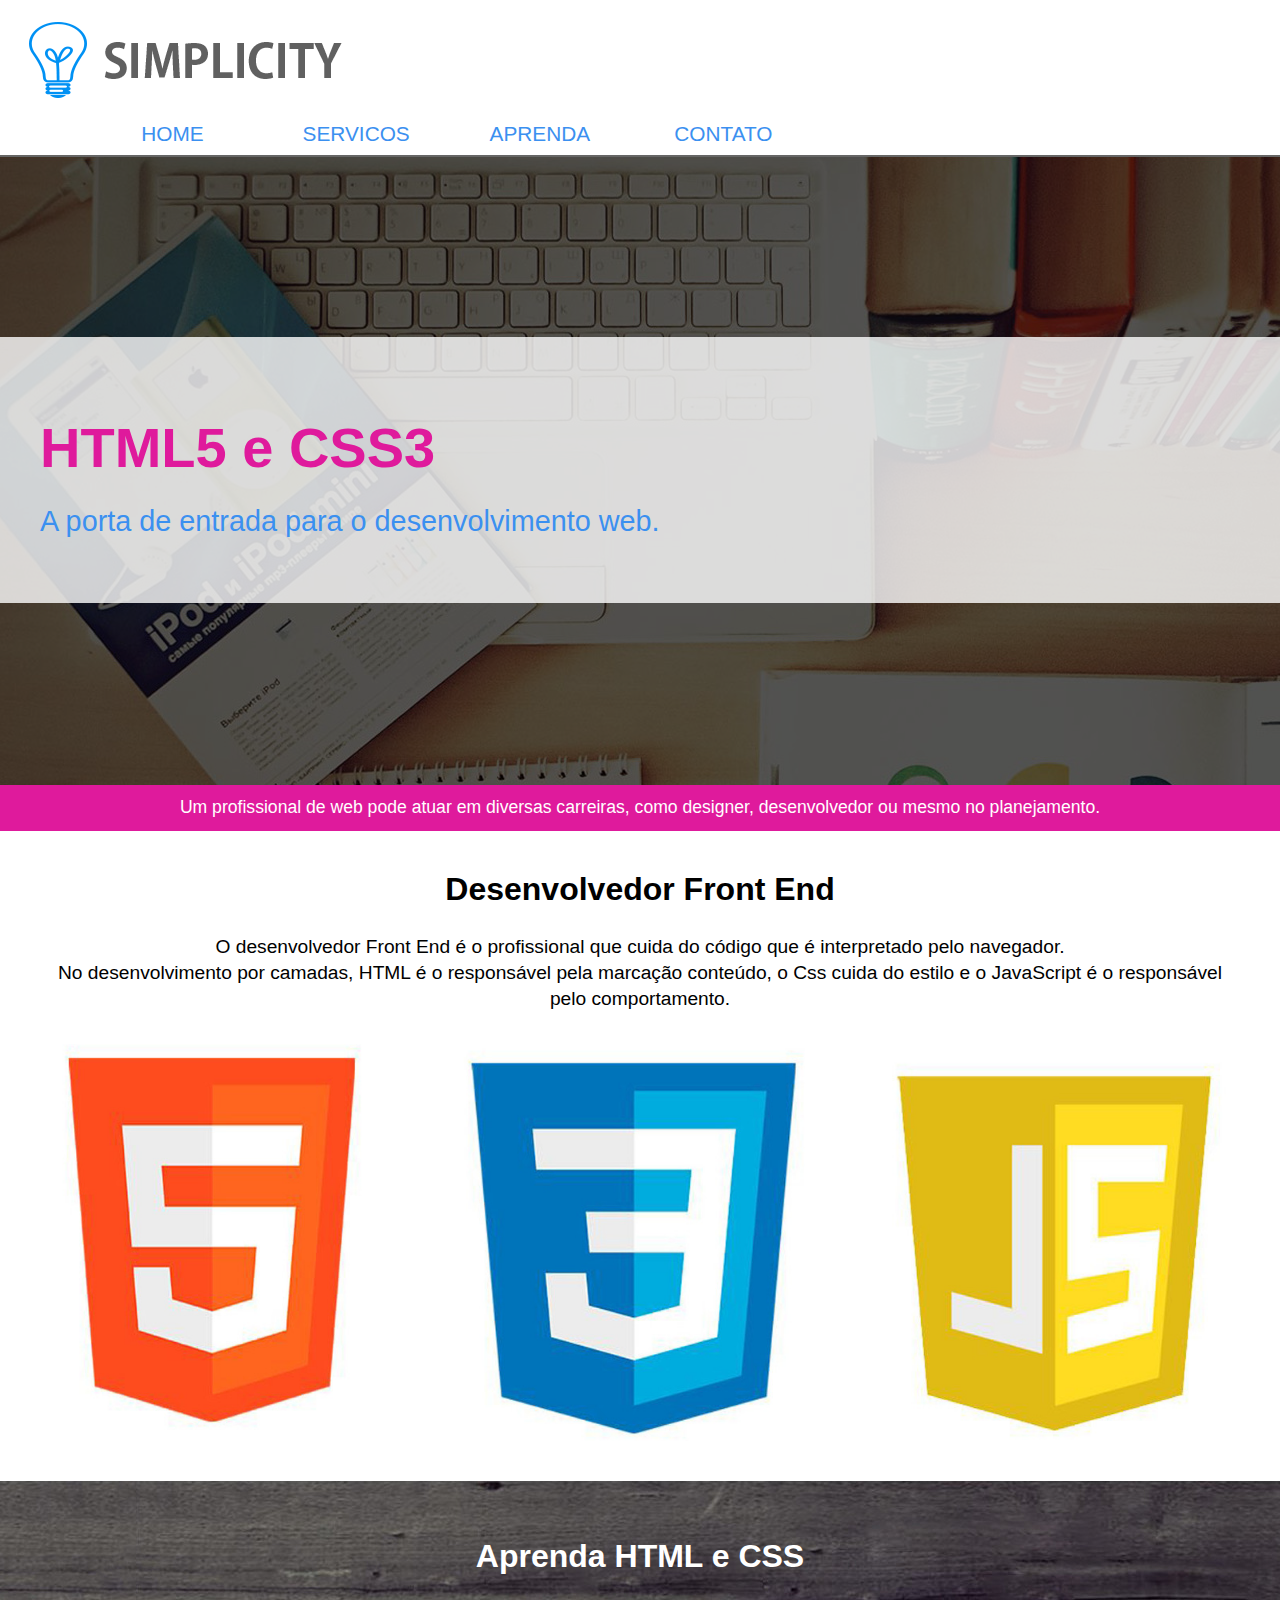
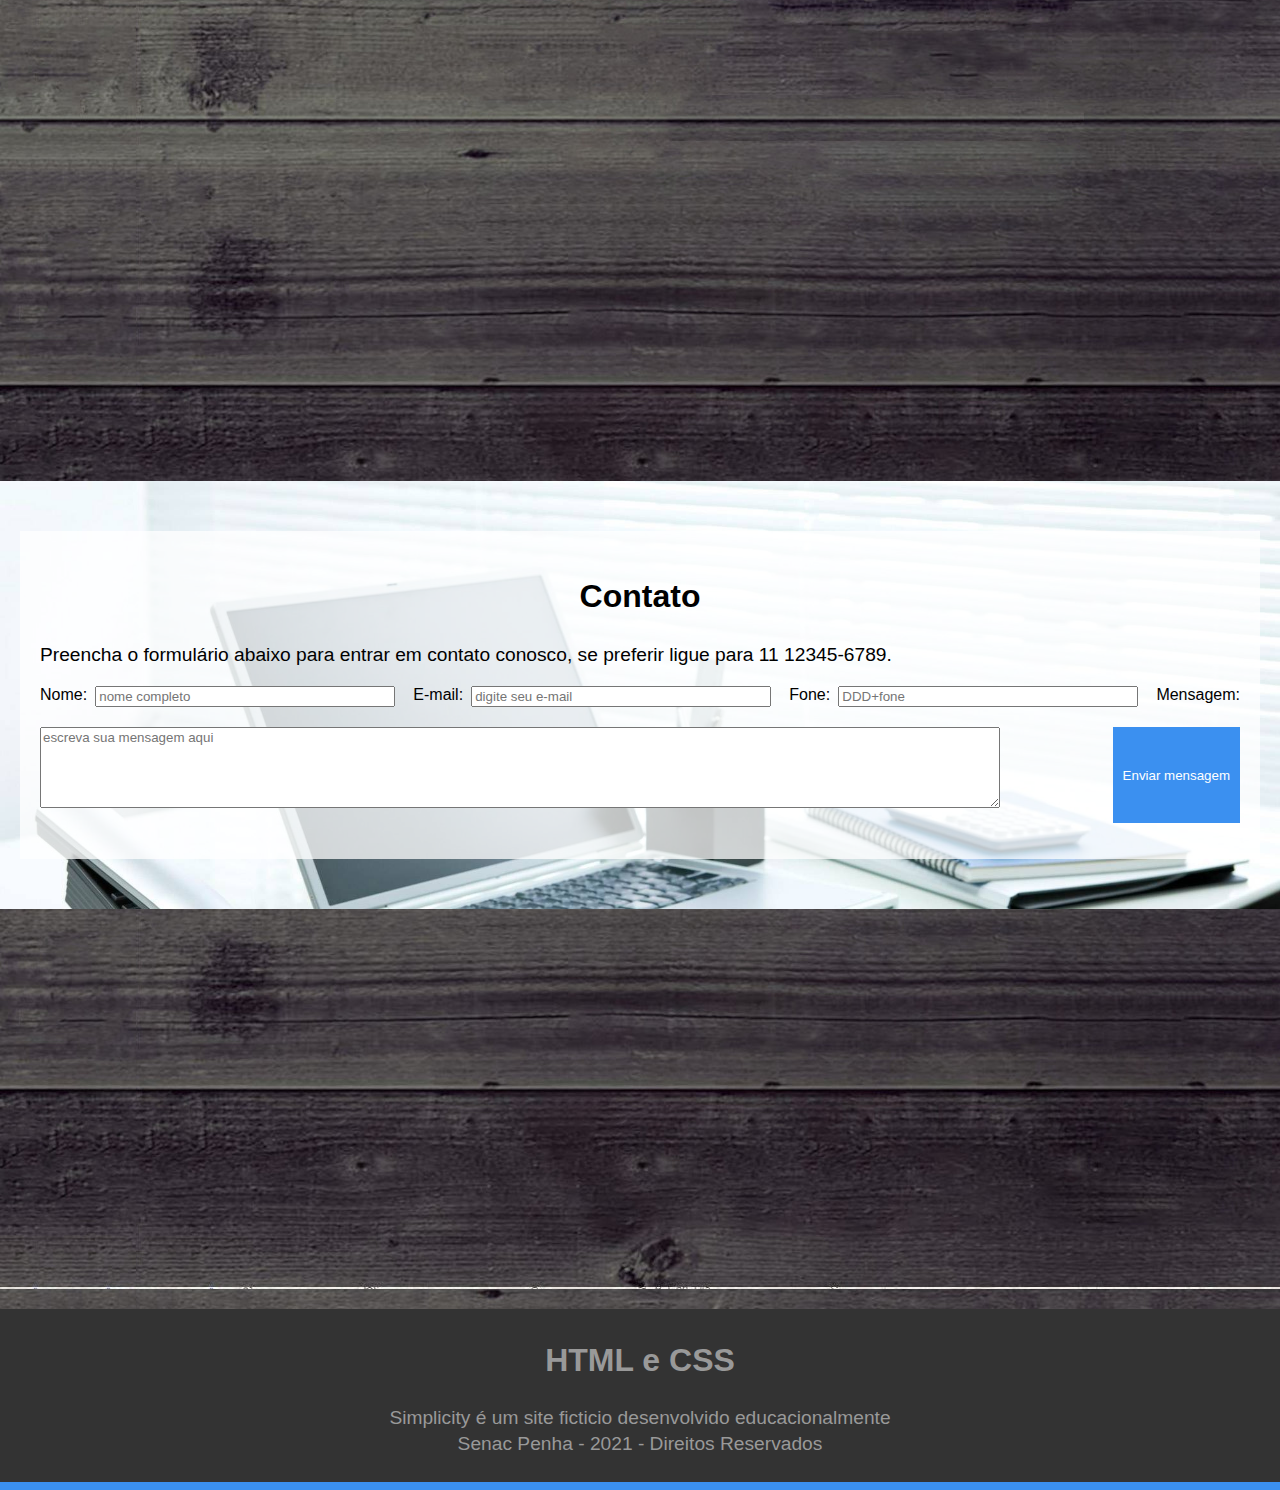
<file: simplicity-one-page/index.html>
<DOCTYPE html>
    <html lang="pt-br">
     <head>
        <meta charset="utf-8">
        <meta http-equiv="X-UA-compatible" content="IE=edge">
        <meta name="viewport" content="width=device-width,initial-scale=1.0">
        <title>Simplicity - Simplificando o desing responsivo</title>
    <meta name="description" content="descrição da página">
    <meta name="keywords" content="palavras, chaves, termos chave">
    <link rel="stylesheet icon" href="imagens/favicon.ico" type="image/x-icon">  
    
    <link rel="stylesheet" href="estilo.css">
       
    </head>

<body>

<header>
    
    <div class="logo">
        <a href="index.html" title="página inicial imagens"><img src="imagens/imagens/logo.png" alt="logo simplicity"></a>
        </div>

<nav>
<ul>
<li><a href="#topo" title="início">Home</a></li>
<li><a href="#servicos" title="servicos">Servicos</a></li>
<li><a href="#aprenda" title="aprenda HTML e CSS">Aprenda</a></li>
<li><a href="#Contato" title="contato">Contato</a></li>
</ul>
</nav>
</header>

<section class="destaque">
    <div class="container">
    <div class="fundo-texto">
    <h1>HTML5 e CSS3</h1>
<p>A porta de entrada para o desenvolvimento web.</p>
</div>
</div>
</section>

<section class="fundo-cta"><div class="cta">
<p>Um profissional de web pode atuar em diversas carreiras, como designer, desenvolvedor ou mesmo no planejamento.</p>
</div>
</section>

<main id="servicos">
<h2>Desenvolvedor Front End</h2>  
<p>O desenvolvedor Front End é o profissional que cuida do código que é interpretado pelo navegador.<br>
No desenvolvimento por camadas, HTML é o responsável pela marcação conteúdo, o Css cuida do estilo e o JavaScript é o responsável pelo comportamento.</p>
<p class="imagens">
 <img src="imagens/imagens/logohtml5.jpg" alt="logo html5">
 <img src="imagens/imagens/logocss.jpg" alt="logo CSS3">
 <img src="imagens/imagens/logojs.jpg" alt="logojs">
 </p>       
</main>

<div class="fundo-video" id="aprenda">
<section class="video">
<h2>Aprenda HTML e CSS</h2>

<iframe style="width:80%; height:450px; margin: 0 auto;" src="https://www.youtube.com/embed/Ejkb_YpuHWs" title="YouTube video player" frameborder="0" allow="accelerometer; autoplay; clipboard-write; encrypted-media; gyroscope; picture-in-picture" allowfullscreen></iframe></section>

<section class="fundo-form" id="contato">
<div class="formulario">
    <h2>Contato</h2>    
<p>Preencha o formulário abaixo para entrar em contato conosco, se preferir ligue para 11 12345-6789.
</p>

<form action="#" method="post">
 <label for="nome">Nome:</label>   
<input type="text" name="nome" id="nome" placeholder="nome completo" required>

<label for="email">E-mail:</label>
<input type="email" id="email" name="email" placeholder="digite seu e-mail" requered>

<label for="fone">Fone:</label>
<input type="tel" name="fone" placeholder="DDD+fone">

<label for="msg">Mensagem:</label>
<textarea name="msg" id="msg" cols="20" rows="5" placeholder="escreva sua mensagem aqui">
</textarea>

<button type="submit" class="enviar">Enviar mensagem</button>
</form>
</div>
</section>

<!-- Iniciando MAPA -->
<section class="mapa" id="localizacao">    
    <iframe src="https://www.google.com/maps/embed?pb=!1m18!1m12!1m3!1d3658.1760433026357!2d-46.54243608507319!3d-23.526169866178613!2m3!1f0!2f0!3f0!3m2!1i1024!2i768!4f13.1!3m3!1m2!1s0x94ce5e45de28bb23%3A0x1d2ed3122aae28a7!2sSenac%20Penha!5e0!3m2!1spt-BR!2sbr!4v1617721205081!5m2!1spt-BR!2sbr" width="100%" height="400" style="border:0;" allowfullscreen="" loading="lazy"></iframe>

    <div class="fundo-rodape">
    
    <footer>

    <h2>HTML e CSS</h2>
    <p>Simplicity é um site ficticio desenvolvido educacionalmente<br>
    Senac Penha - 2021 - Direitos Reservados</p> 
    </footer>
    </div>
    </body>
</html>
</file>
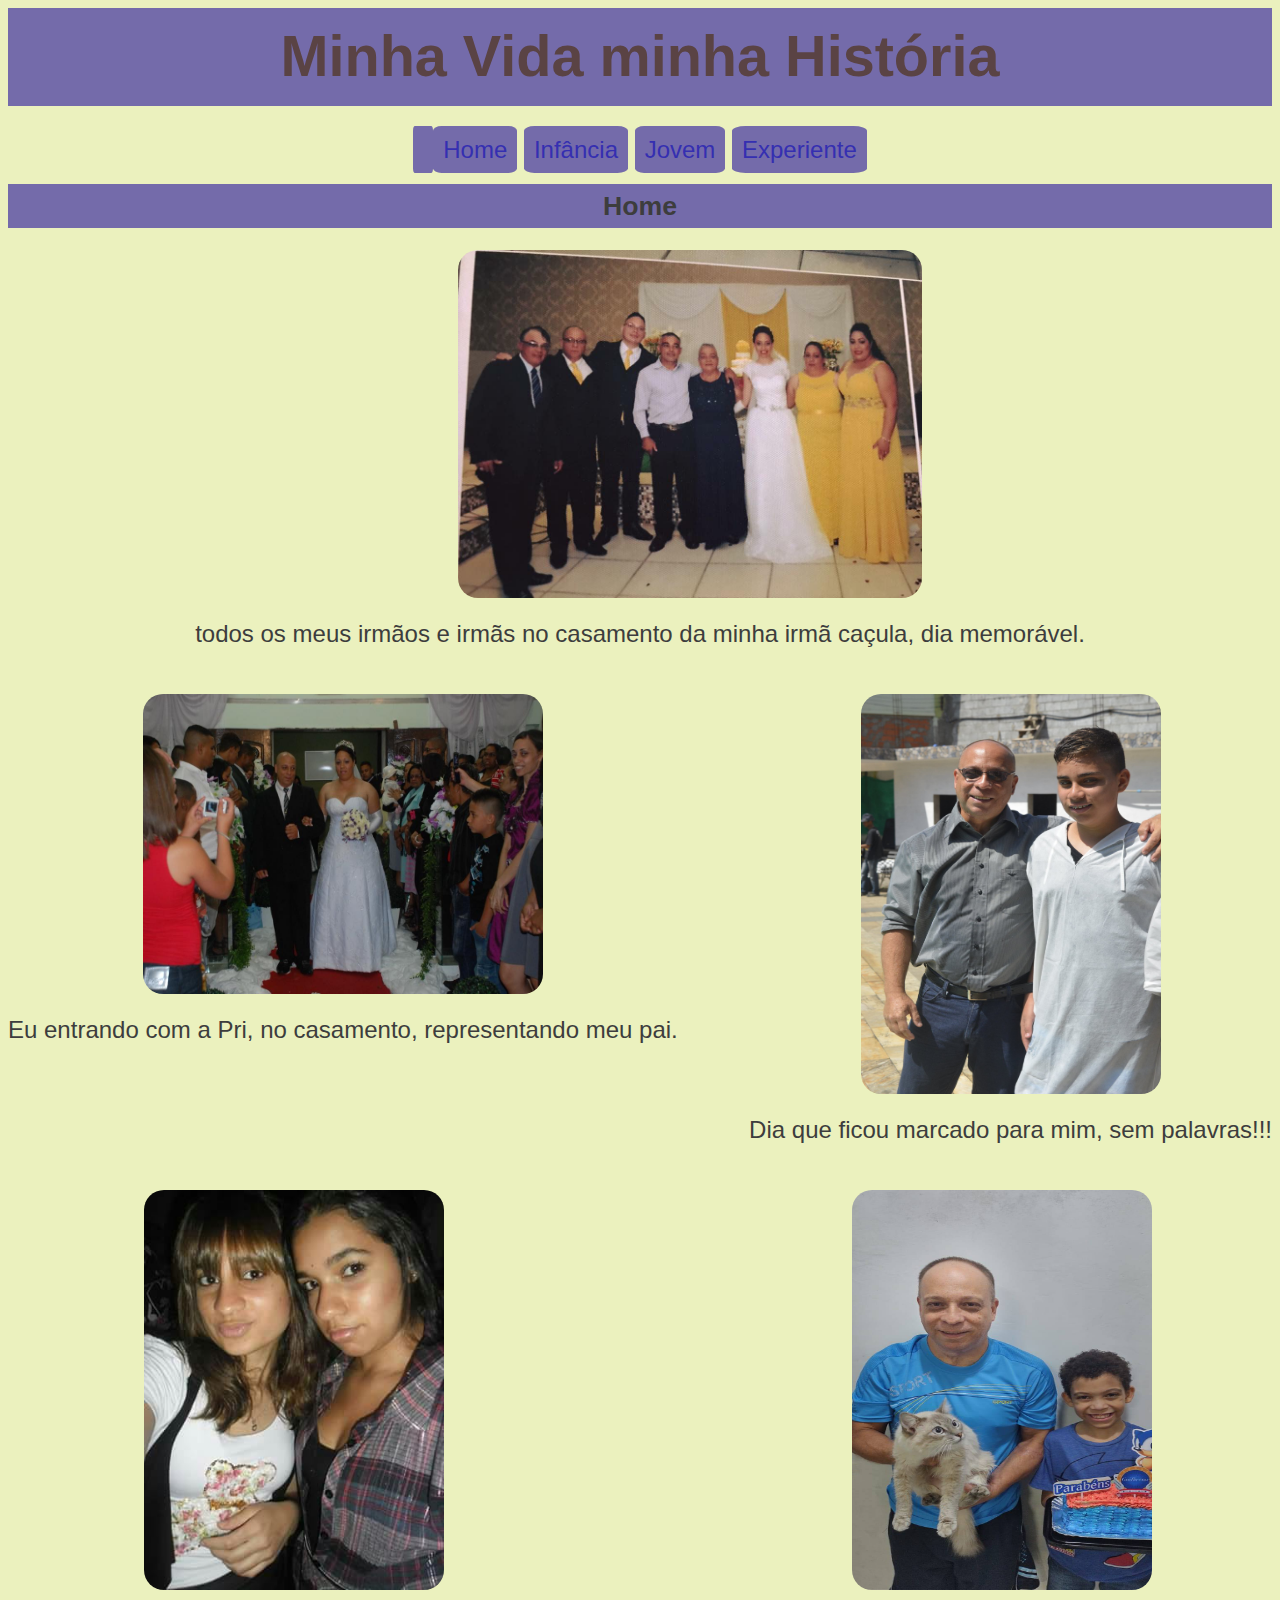
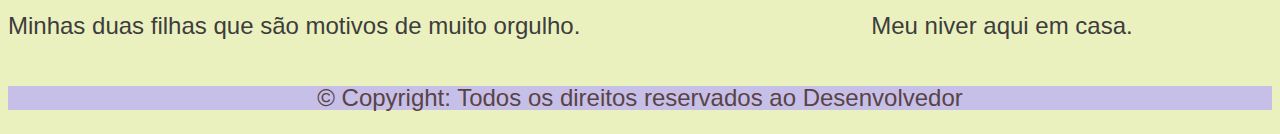
<file: trabalho klaibert/index.html>
<DOCTYPE html>

    <html lang="pt-br">

     <head>

        <meta charset="utf-8">

        <meta http-equiv="X-UA-compatible"
       content="IE=edge">
       
        <meta name="viewport" content="width=device-width,initial-scale=1.0">
   
        <title>Minha Vida minha História</title>
   
        <meta name="description" content="Galeria de imagens">
   
        <meta name="keywords" content="Minha vida minha historia">
        
        <link rel="shortcut icon" href="logos/favicon_ico.ico"type="trabalho/klaibert/imagens/favicon">
      
        
        <link rel="stylesheet" href="estilo.css">
   
        </head>
   
        <body>

         <header>

          <h1>
            <a href="index.html" title="pagina inicial">Minha Vida minha História</a>  
          </h1>   
        </header>
        
        <nav>
          <ul>
            <li><a href="index.html"><a href="index.html" title="pagina inicial">Home</a></li>
   
            <li><a href="infancia_adolescencia.html" title="infancia_adolescencia">Infância</a></li>   
   
            <li><a href="jovem.html" title="eu jovem">Jovem</a></li> 
            
            <li><a href="adulto.html" title="eu experiente">Experiente</a></li>
          </ul>
        </nav> 
   
        
          <h2>Home</h2>

         <section class="destaque">

         <main class="colunas">

        <article class="col1">

         <p class="deia"><img src="minha vida/toda a familia casamento deia.jpg" alt="casamento da deia" width="500" heigt="300"></p>
         <p>todos os meus irmãos e irmãs no casamento da minha irmã caçula, dia memorável.</p></article>

         <article class="col2">
          
          <p><img src="minha vida/eu entrando com a pri no casamento.jpg" alt="casamento da pri" width="400" height="300"></p>
          <p>Eu entrando com a Pri, no casamento, representando meu pai.</p></article>

          <article class="col3">
          
            <p><img src="minha vida/eu experiente/batismo do pablo.jpg" alt="batismo do pablo"width="300" height="400"></p>
          <p>Dia que ficou marcado para mim, sem palavras!!!</p>
          </article>

            <article class="col4">
          
            <p><img src="minha vida/nayara e rebeca.jpeg" alt="ná e rebeca"width="300" height="400"></p>
              <p>Minhas duas filhas que são motivos de muito orgulho.</p></article>

              <article class="col5">

              <p><img src="minha vida/meu niver aqui em casa.jpg" alt="mu niver" width="300" height="400"></p>
              <p>Meu niver aqui em casa.</p>

              </main>
              </section>

       <footer>
                        
           <p> &copy; Copyright: Todos os direitos reservados ao Desenvolvedor</p>
           </footer>
        
       </body>
      </html>
</file>
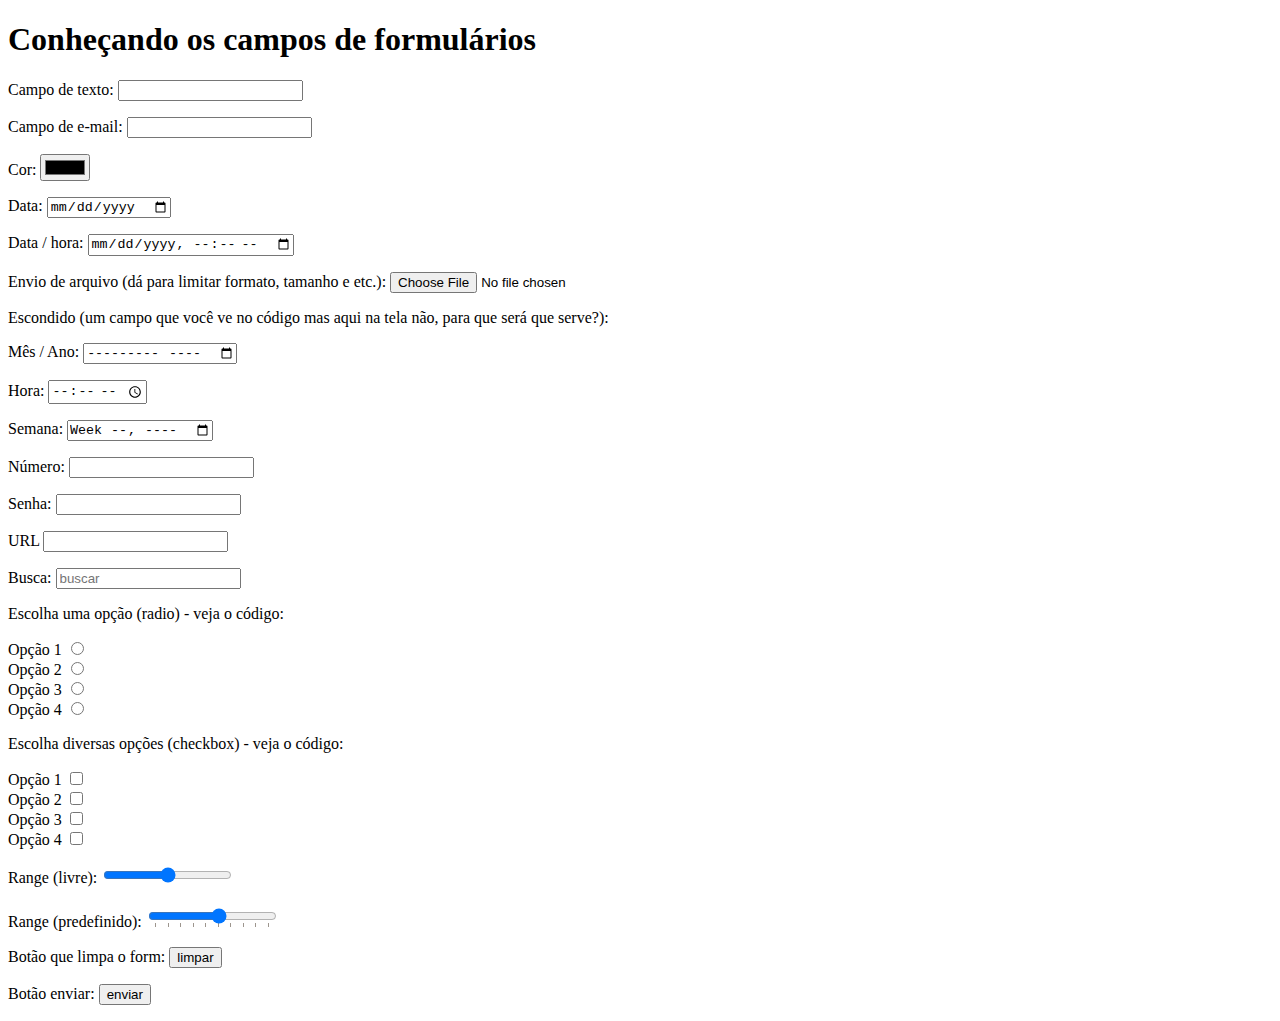
<file: simplicity-one-page/formularios.html>
<!DOCTYPE html>
<html lang="en">
<head>
    <meta charset="UTF-8">
    <meta http-equiv="X-UA-Compatible" content="IE=edge">
    <meta name="viewport" content="width=device-width, initial-scale=1.0">
    <title>Explorando as possibilidades dos formulários</title>
</head>
<body>
    <h1>Conheçando os campos de formulários</h1> 
    <form action="#" method="POST">
        <p>Campo de texto:
        <input type="text" name="" id="">
        </p>

        <p>Campo de e-mail:
            <input type="text" name="" id="">
        </p>

        <p>Cor:
            <input type="color" name="" id="">
        </p>

        <p>Data:
            <input type="date" name="" id="">
        </p>

        <p>Data / hora:
            <input type="datetime-local" name="" id="">
        </p>

        <p>Envio de arquivo (dá para limitar formato, tamanho e etc.):
            <input type="file" name="" id="">
        </p>

        <p>Escondido (um campo que você ve no código mas aqui na tela não, para que será que serve?):
            <input type="hidden" name="">
        </p>

        <p>Mês / Ano:
            <input type="month" name="" id="">
        </p>

        <p>Hora:
            <input type="time" name="" id="">
        </p>

        <p>Semana:
            <input type="week" name="" id="">
        </p>

        <p>Número:
            <input type="number" name="" id="">
        </p>

        <p>Senha:
            <input type="password" name="" id="">
        </p>

        <p>URL
            <input type="url" name="" id="">
        </p>

        <p>Busca:
            <input type="search" name="" id="" placeholder="buscar">
        </p>

        <p>Escolha uma opção (radio) - veja o código:
            <div>
                <label for="raum">Opção 1</label>
                <input type="radio" name="gruporadio" id="raum" value="opção 1">
            </div>
            <div>
                <label for="radois">Opção 2</label>
                <input type="radio" name="gruporadio" id="radois" value="opção 2">
            </div>
            <div>
                <label for="ratres">Opção 3</label>
                <input type="radio" name="gruporadio" id="ratres" value="opção 3">
            </div>
            <div>
                <label for="raquatro">Opção 4</label>
                <input type="radio" name="gruporadio" id="raquatro" value="opção 4">
            </div>
        </p>

        <p>Escolha diversas opções (checkbox) - veja o código:
            <div>
                <label for="ckum">Opção 1</label>
                <input type="checkbox" name="grupocheckbox" id="ckum" value="opção 1">
            </div>
            <div>
                <label for="ckum">Opção 2</label>
                <input type="checkbox" name="grupocheckbox" id="ckdois" value="opção 2">
            </div>
            <div>
                <label for="ckum">Opção 3</label>
                <input type="checkbox" name="grupocheckbox" id="cktres" value="opção 3">
            </div>
            <div>
                <label for="ckum">Opção 4</label>
                <input type="checkbox" name="grupocheckbox" id="ckquatro" value="opção 4">
            </div>
        </p>

        <p>Range (livre):
            <input type="range" name="" id="">
        </p>

        <p>Range (predefinido):
            <input type="range"  min="1" max="10" step="1" list="nota">
            <datalist id="nota">
                <option value="1" label="1">
                <option value="2">
                <option value="3">
                <option value="4">
                <option value="5" label="5">
                <option value="6">
                <option value="7">
                <option value="8">
                <option value="9">
                <option value="10" label="10">
            </datalist>
        </p>

        <p>Botão que limpa o form:
            <input type="reset" value="limpar">
        </p>

        <p>Botão enviar:
            <input type="submit" value="enviar">
        </p>

        

        

    </form>  
</body>
</html>
</file>
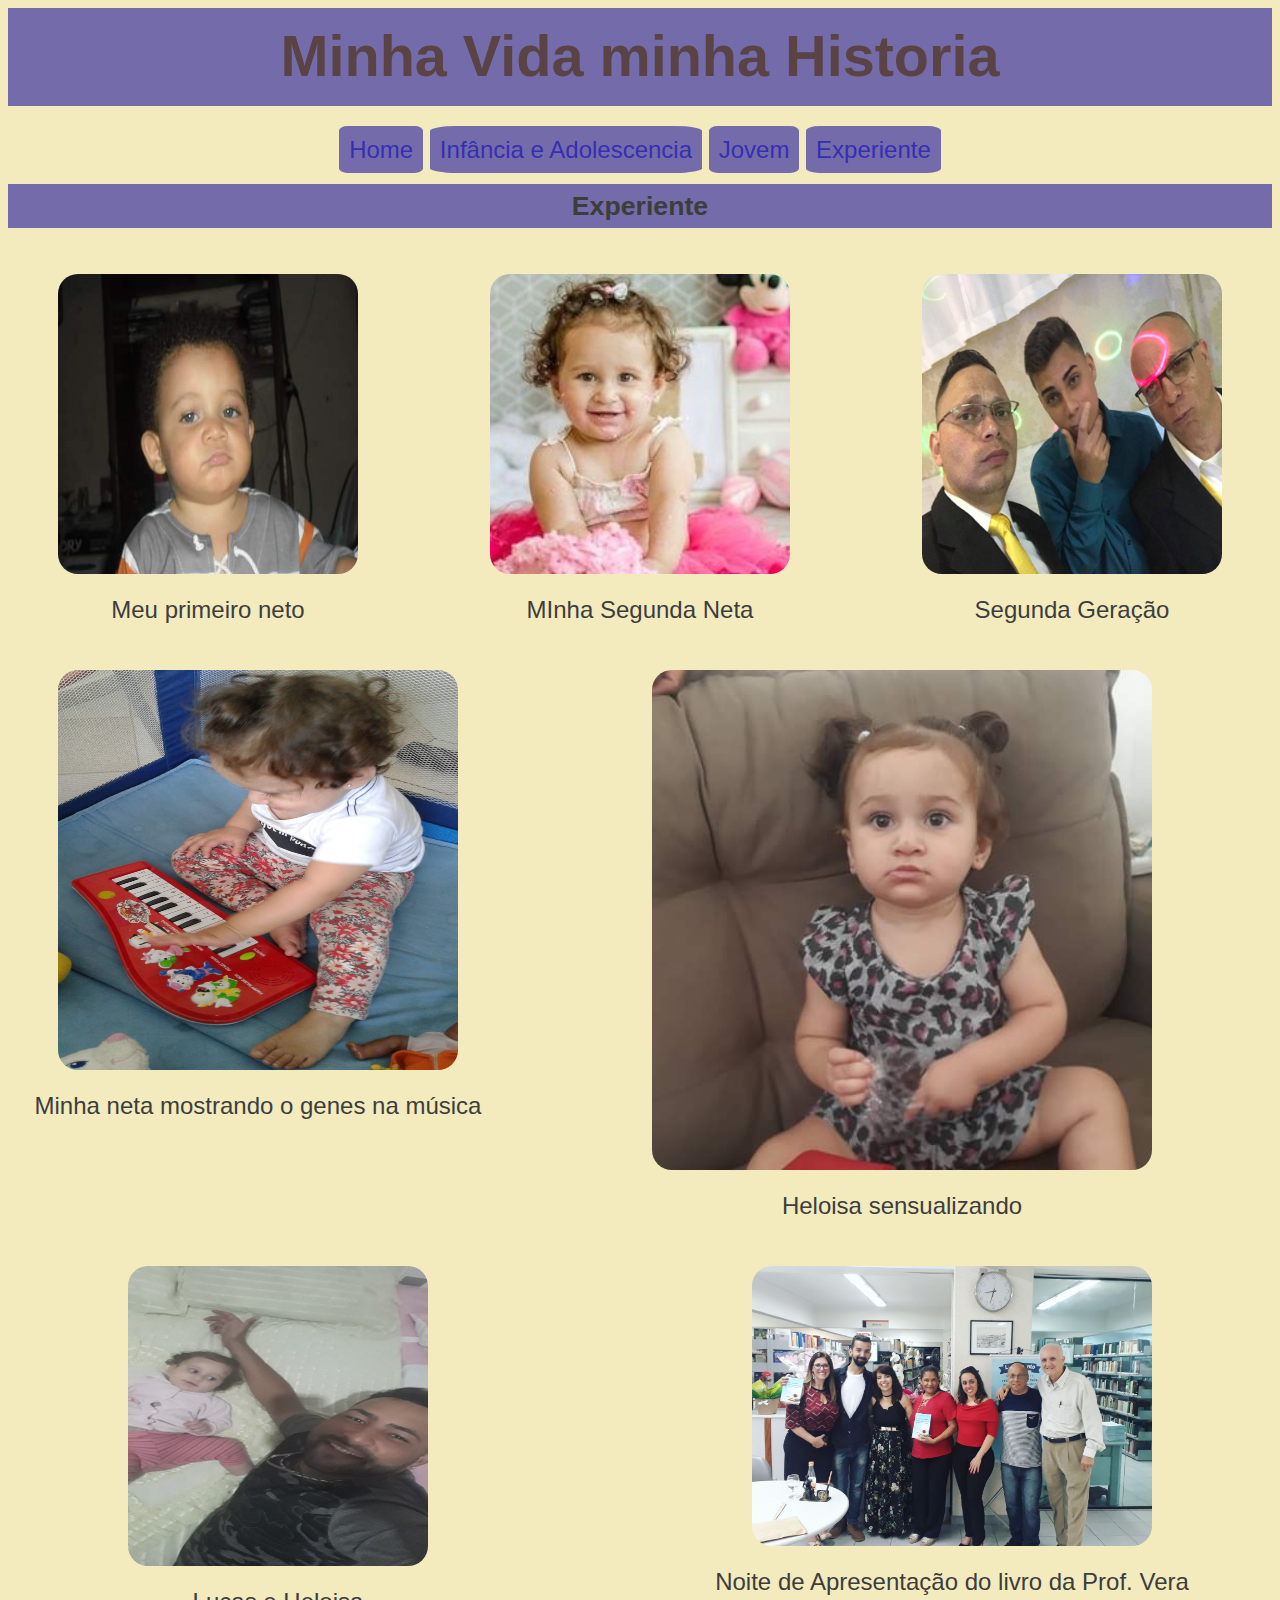
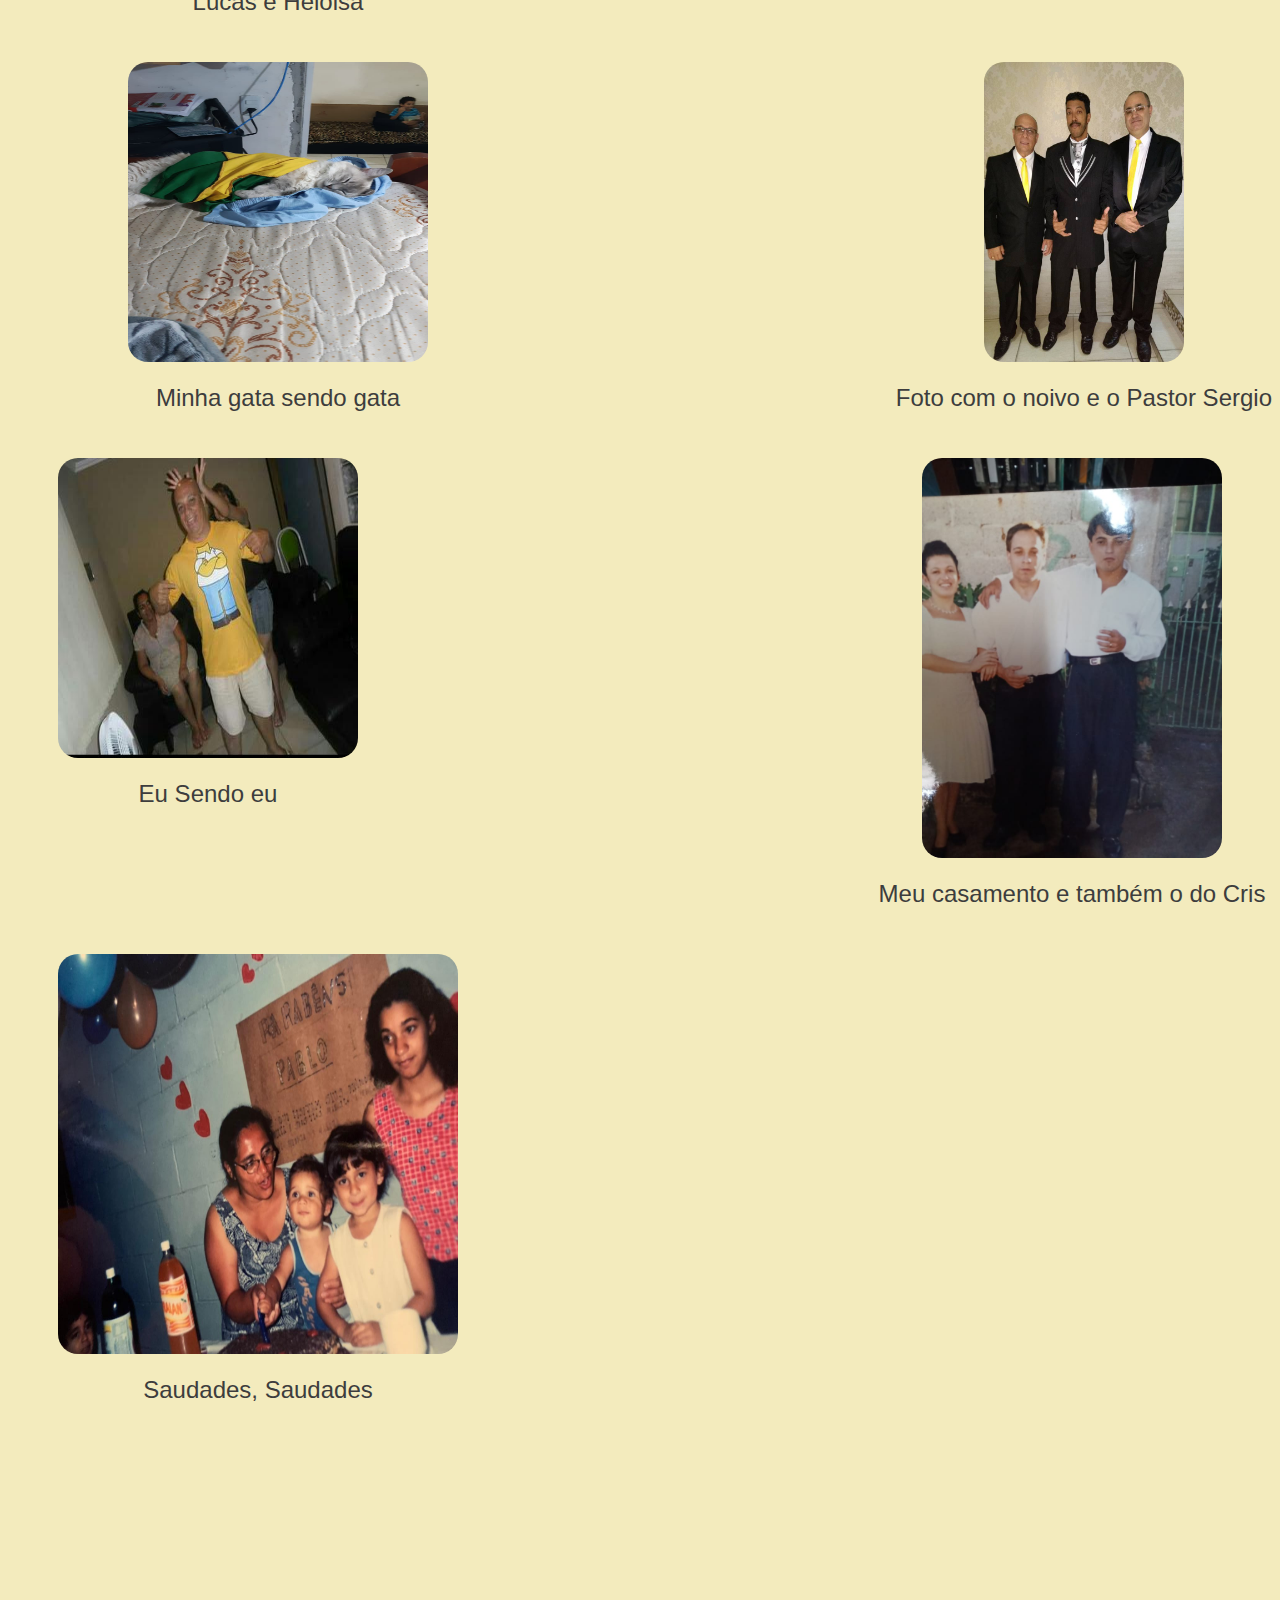
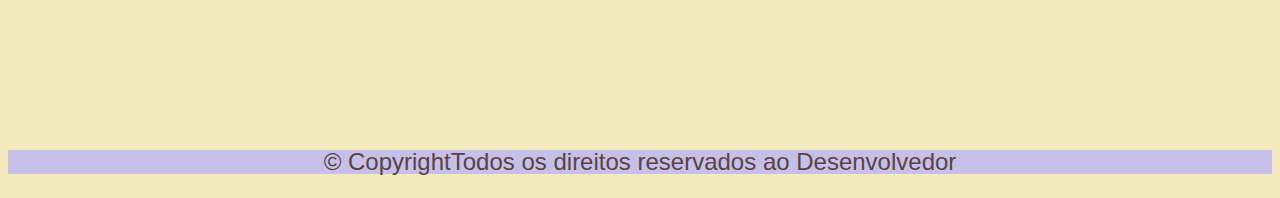
<file: trabalho klaibert/adulto.html>
<DOCTYPE html>
  <html lang="pt-br">
   <head>
      <meta charset="utf-8">
      <meta http-equiv="X-UA-compatible" content="IE=edge">
      <meta name="viewport" content="width=device-width,initial-scale=1.0">
 
      <title>Minha Vida minha Historia</title>
 
      <meta name="description" content="videos, mapas">
 
      <meta name="keywords" content="Historia de Homer simpson">
      
      <link rel="shortcut icon"href="logos/favicon_ico.ico"type="trabalho/klaibert/imagens/favicon">
      
      <link rel="stylesheet" href="estilo.css">
 
      </head>
 
      <body class="adulto">

       <header>

        <h1>
          <a href="index.html" title="pagina inicial">Minha Vida minha Historia</a>  
        </h1>   
      </header>
      
      <nav>
        <ul>
          <li class="index.html"><a href="index.html" title="pagina inicial">Home</a></li>
 
          <li><a href="infancia_adolescencia.html" title="infancia.html">Infância e Adolescencia</a></li>   
 
          <li><a href="jovem.html" title="jovem">Jovem</a></li> 
          
          <li><a href="adulto.html" title="eu experiente">Experiente</a></li>
        </ul>
      </nav> 

     <h2>Experiente</h2> 

      <section class="destaque">

      <main class="colunas">

      <article class="col1">

    <p><img src="minha vida/guilherme posando para foto.jpeg" alt="gui posando para a foto" width="300" height="300"></p>
    <p>Meu primeiro neto</p></article>

    <article class="col2">

    <p><img src="minha vida/ensaio fotografico da heloisa.jpeg" alt="minha segunda neta" width="300" height="300"></p>
    <p>MInha Segunda Neta</p></article>
    
    <article class="col3">

    <p><img src="minha vida/eu-pablo-felipe-casamento deia.jpg" alt="eu pablo e felipe casamento da deia" width="300" height="300"></p>
    <p>Segunda Geração</p></article>

    <article class="col4">

    <p><img src="minha vida/heloisa no piano.jpeg"alt="Heloisa no piano" width="400" height="400"></p>
    <p>Minha neta mostrando o genes na música</p></article>
    
    <article class="col5">

      <p><img src="minha vida/heloisa posando para foto.jpeg" alt="Heloisa posando para a foto" width="500" height="500"></p>
      <p>Heloisa sensualizando</p></article>

      <article class="col6">

    <p><img src="minha vida/lucas e a heloisa.jpeg" alt="Lucas e Heloisa" width="300" height="300"></p>
    <p>Lucas e Heloisa</p></article>

    <article class="col7">

    <p><img src="minha vida/eu experiente/apresentação livro professora vera.jpg" alt="Faculdade" width="400" hrigth="400"></p>
    <p>Noite de Apresentação do livro da Prof. Vera</p></article>
    
    <article class="col8">
    
    <p><img src="minha vida/eu experiente/bixenta dormindo nas minhas roupas.jpeg" alt="meu gato" width="300" height="300"></p>
    <p>Minha gata sendo gata</p></article>
    
    <article class="9">

    <p><img src="minha vida/eu experiente/casamento deia-eu-regi-sergio.jpg" alt="casamento da deia foto com reginaldo" width="200" height="300"></p>
    <p>Foto com o noivo e o Pastor Sergio</p></article>

    <article class="10">

    <p><img src="minha vida/eu experiente/eu com a camisa do homer.jpeg" alt="eu sendo eu" width="300" height="300"></p>
    <p>Eu Sendo eu</p></article>
    
    <article class="11">
     
    <p><img src="minha vida/eu experiente/eu o cris e a patricia.jpeg" alt="meu casamento e do meu irmão Cris" width="300" height="400"></p>
    <p>Meu casamento e também o do Cris</p></article>
    
    <article class="12">

    <p><img src="minha vida/eu experiente/minha familia.jpeg" alt="minha familia" width="400" height="400"></p>
    <p>Saudades, Saudades</p></article>

    
    </section>

    <p class="video_homer"><iframe width="400" height="300" src="https://www.youtube.com/embed/lh8QGktdUaA" title="YouTube video player" frameborder="0" allow="accelerometer; autoplay; clipboard-write; encrypted-media; gyroscope; picture-in-picture" allowfullscreen></iframe></p>
    </main>

  <footer>

      
      <p> &copy; CopyrightTodos os direitos reservados ao Desenvolvedor </p>
      </footer>
   
   </body>
  </html>
</file>
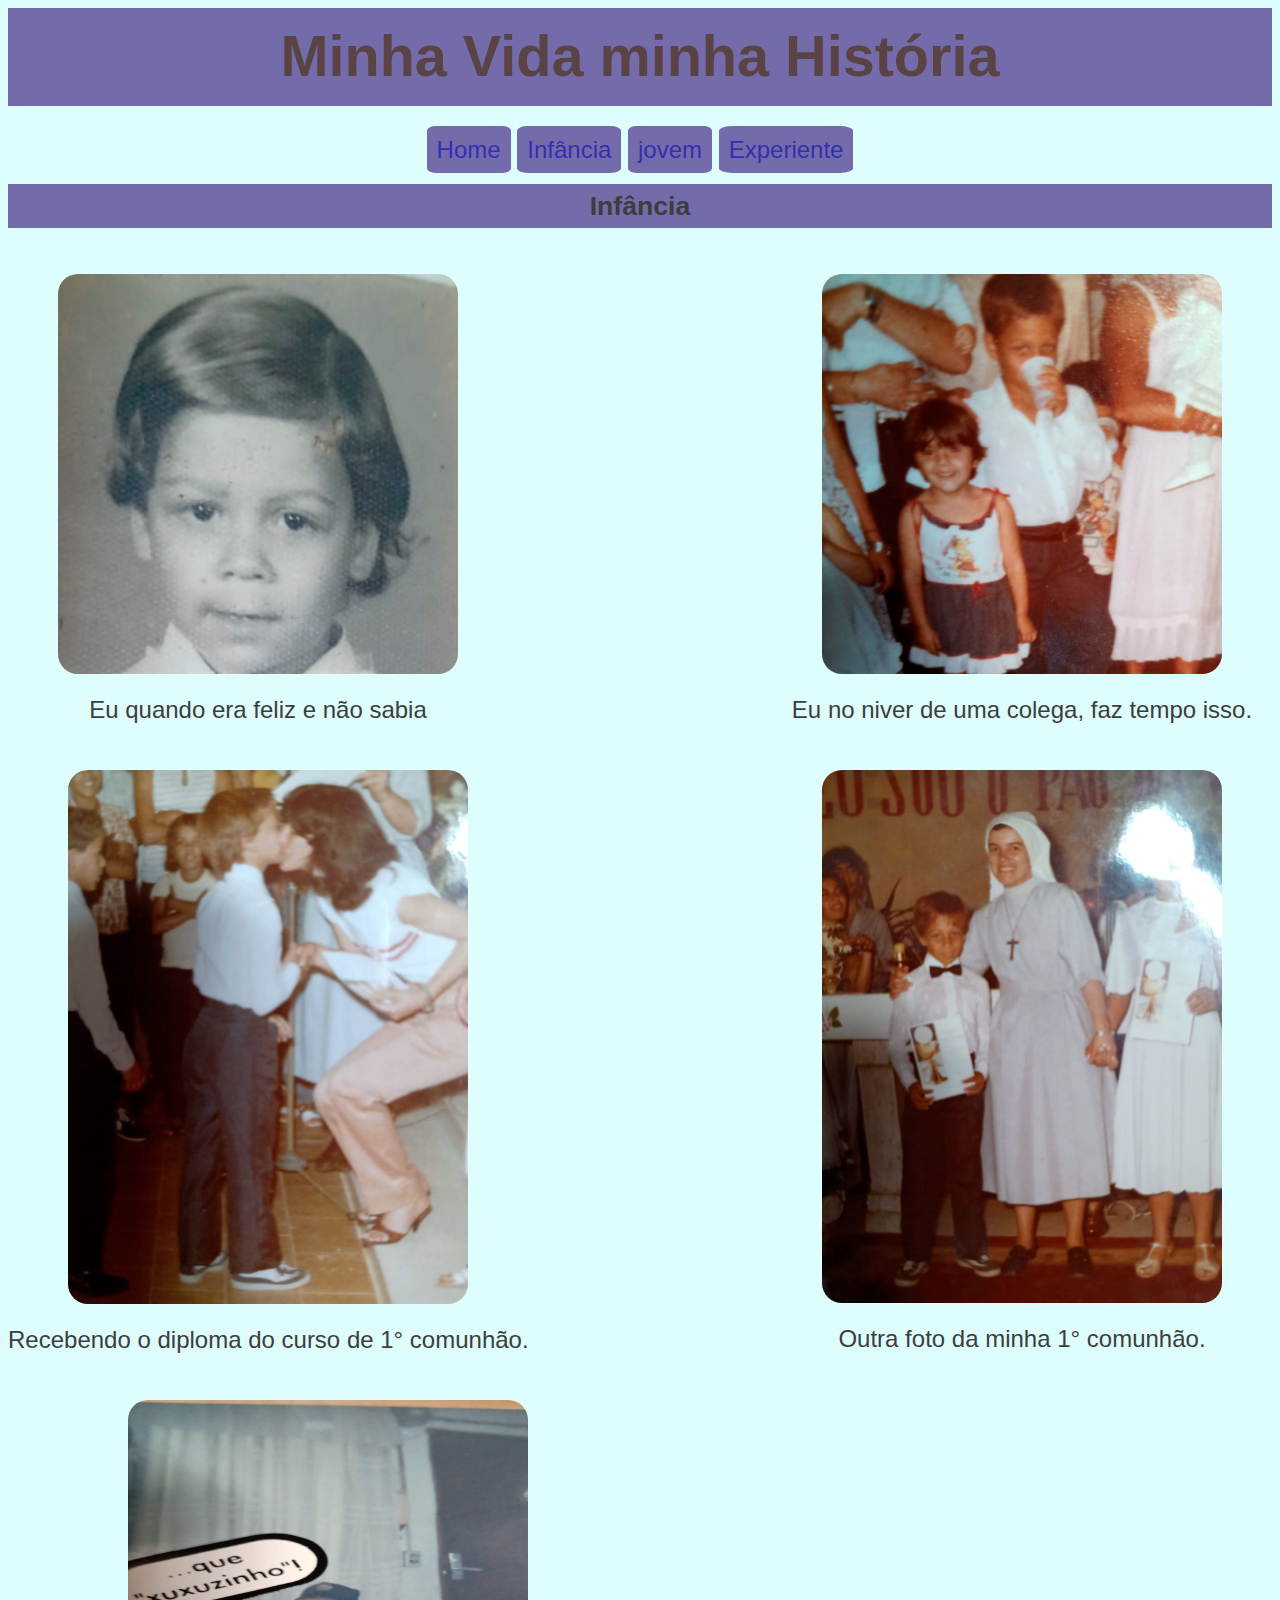
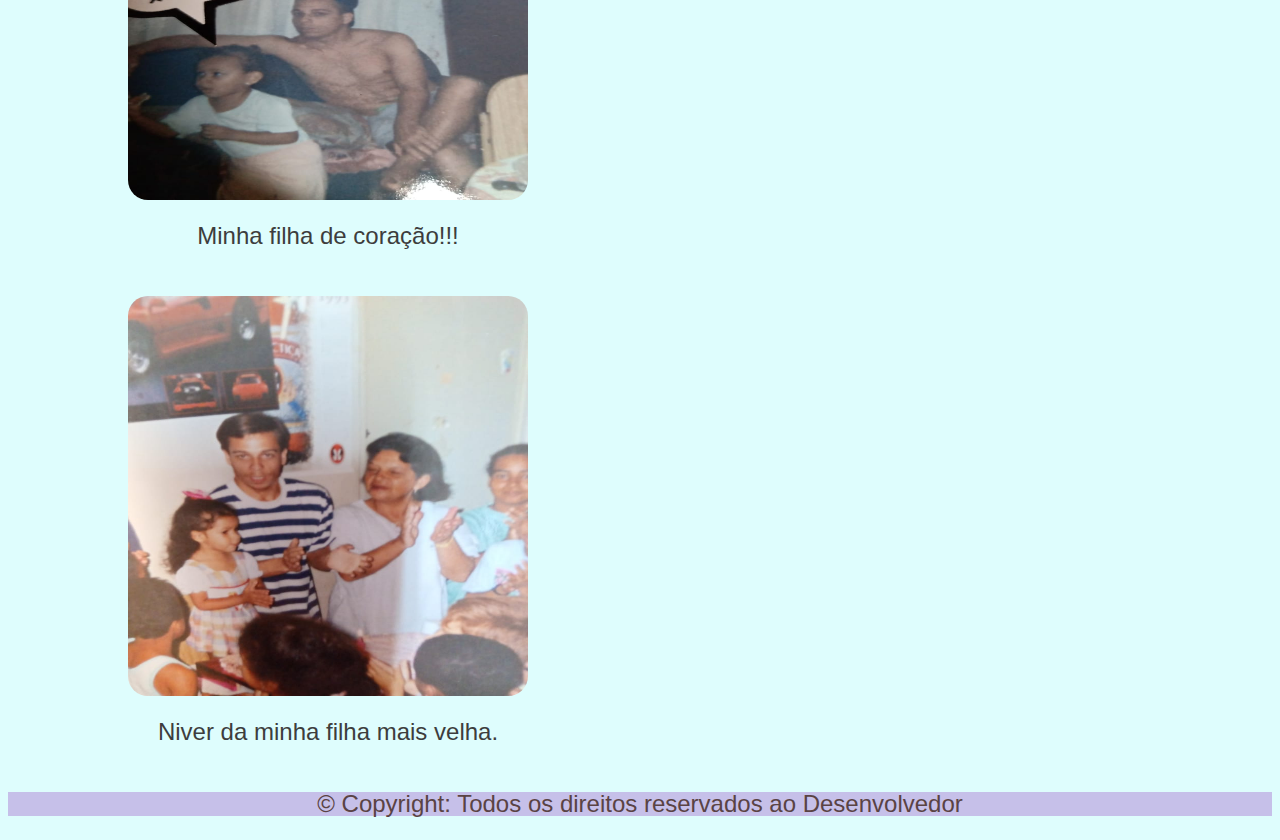
<file: trabalho klaibert/infancia_adolescencia.html>
<DOCTYPE html>
  <html lang="pt-br">
   <head>
      <meta charset="utf-8">
      <meta http-equiv="X-UA-compatible" content="IE=edge">
      <meta name="viewport" content="width=device-width,initial-scale=1.0">
 
      <title>Minha Vida minha Historia</title>
 
      <meta name="description" content="Galeria de imagens">
 
      <meta name="keywords" content="minha vida minha historia">
      
      <link rel="shortcut icon" href="logos/favicon_ico.ico" type="trabalho/klaibert/imagens/favicon">
      
      <link rel="stylesheet" href="estilo.css">
 
      </head>
 
      <body class=infancia_adolescencia>

       <header>

        <h1>
          <a href="index.html" title="pagina inicial">Minha Vida minha História</a>  
        </h1>   
      </header>
      
      <nav>
        <ul>
          <li class="index.html"><a href="index.html" title="pagina inicial">Home</a></li>
 
          <li><a href="infancia_adolescencia.html" title="infancia">Infância</a></li>   
 
          <li><a href="jovem.html" title="jovem">jovem</a></li> 
          
          <li><a href="adulto.html" title="eu experiente">Experiente</a></li>
        </ul>
      </nav> 

      <h2>Infância</h2>

      <section class="infancia_adolescencia">

         <main class="colunas">

          <article class="col1">
          
          <p><img src="minha vida/eu bebe e crianca/eu criança.png" alt="eu crianca" width="400" height="400"></p>
          <p>Eu quando era feliz e não sabia</p></article>

          <article class="col2">

          <p><img src="minha vida/eu bebe e crianca/eu crianca e niver das colegas1.png" alt="niver da colegas1" width="400" height="400"></p>
          <p>Eu no niver de uma colega, faz tempo isso.</p></article>

          <article class="col3">
            
          <p><img src="minha vida/eu bebe e crianca/eu recebendo diploma catecismo.png" alt="recebendo diploma do catecismo" width="400" heigt="400"></p>
          <p>Recebendo o diploma do curso de 1° comunhão.</p></article>

          <article class="col4">

          <p><img src="minha vida/eu bebe e crianca/minha primeira comunhao.png" alt="primeira comunhao" width="400" height="533"></p>
          <p>Outra foto da minha 1° comunhão.</p></article>
          
          <article class="col5">

          <p><img src="minha vida/eu jovem/eu com a paloma.jpeg" alt="eu e a paloma" width="400" height="400"></p>
          <p>Minha filha de coração!!!</p></article>

          <article class="col6">
        
        <p><img src="minha vida/eu jovem/niver de 3 anos nayara.jpeg" alt="niver nayara de 3 anos" width="400" height="400"></p>
        <p>Niver da minha filha mais velha.</p></article>
         </p>
        </main>
        </section>
        
    <footer>
  
   <p> &copy; Copyright: Todos os direitos reservados ao Desenvolvedor</p>
   </footer>

   </body>
   </html>
</file>
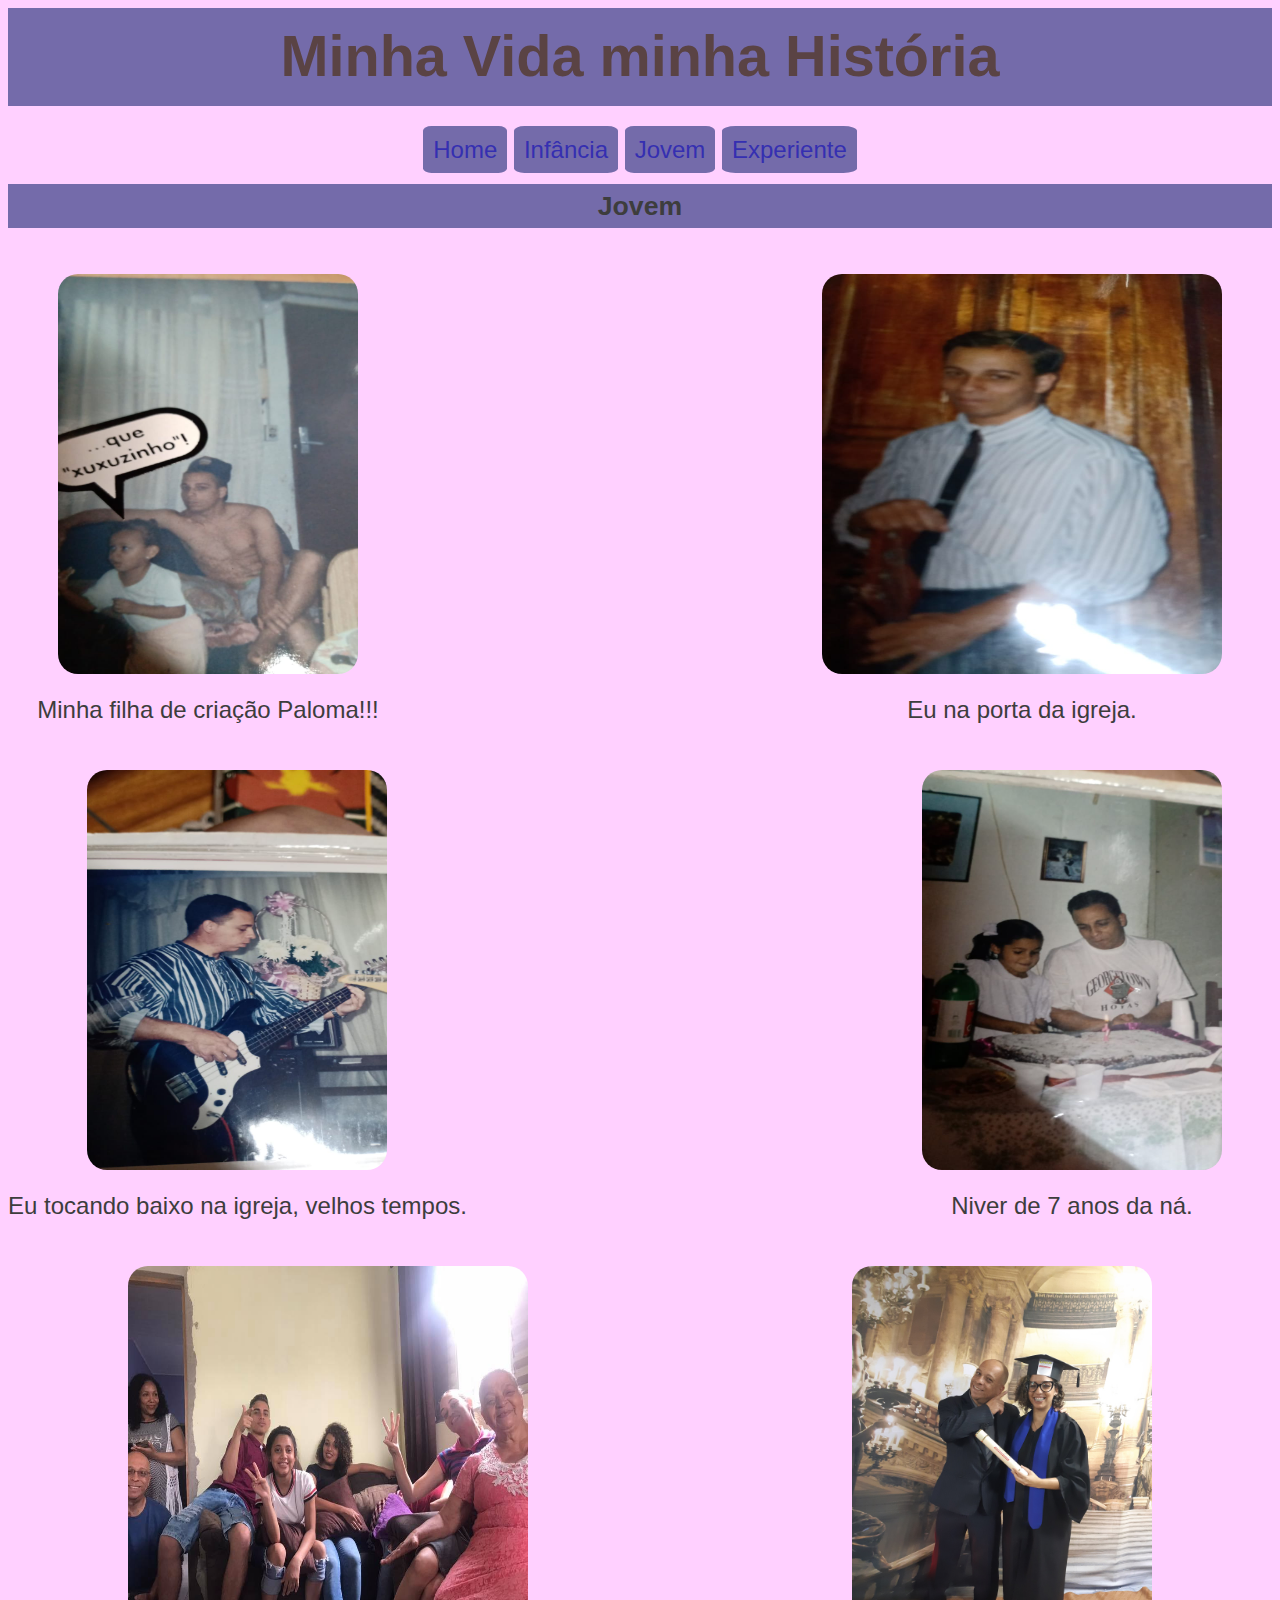
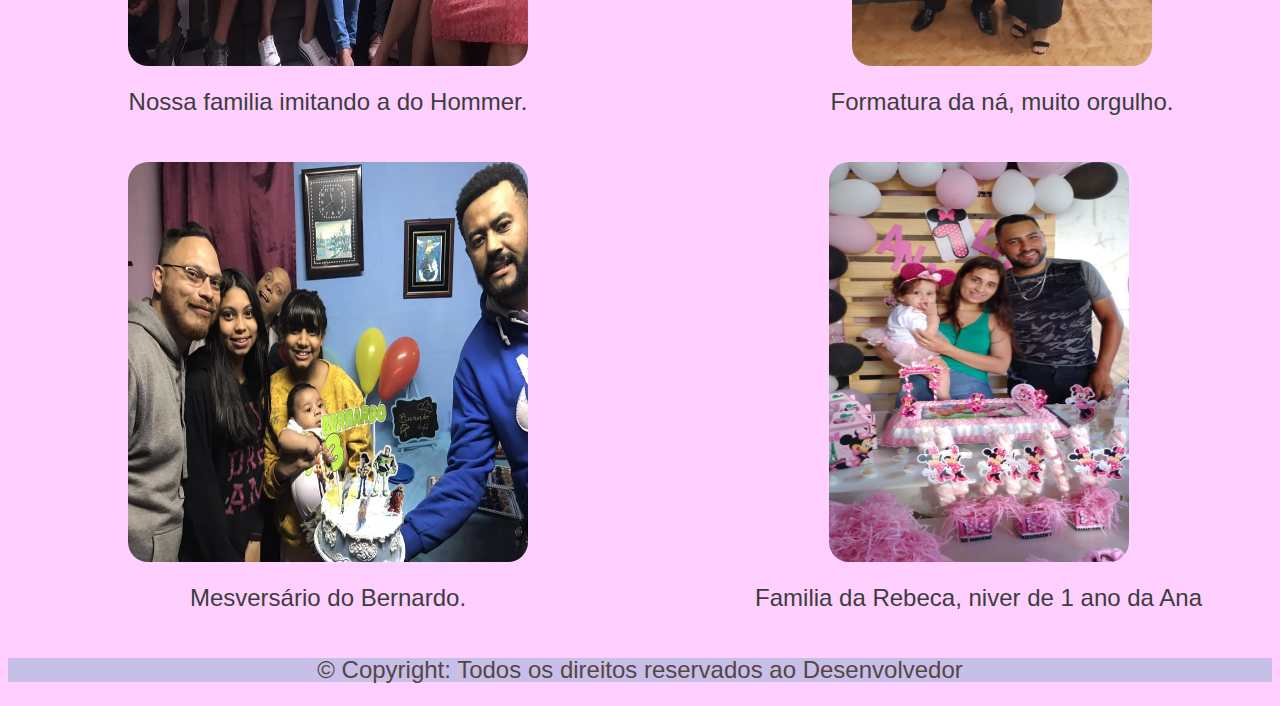
<file: trabalho klaibert/jovem.html>
<DOCTYPE html>
    <html lang="pt-br">
     <head>
        <meta charset="utf-8">
        <meta http-equiv="X-UA-compatible" content="IE=edge">
        <meta name="viewport" content="width=device-width,initial-scale=1.0">
   
        <title>Vida de homer Simpson</title>
   
        <meta name="description" content="videos, mapas">
   
        <meta name="keywords" content="Historia de Homer simpson">
        
        <link rel="shortcut icon" href="logos/favicon_ico.ico" type="image/trabalho/klaibert/imagens/favicon">
        
        <link rel="stylesheet" href="estilo.css">
   
        </head>
   
        <body class="jovem">

         <header>

          <h1>
            <a href="index.html" title="pagina inicial">Minha Vida minha História</a>  
          </h1>   
        </header>
        
        <nav>
          <ul>
            <li class="index.html"><a href="index.html" title="pagina inicial">Home</a></li>
   
            <li><a href="infancia_adolescencia.html" title="infancia.html">Infância</a></li>   
   
            <li><a href="jovem.html" title="Jovem">Jovem</a></li> 
            
            <li><a href="adulto.html" title="multimidia.html">Experiente</a></li>
          </ul>
        </nav> 

        <h2>Jovem</h2>

        <main class="colunas">
         
         <article class="col1"> 

         <p><img src="minha vida/eu jovem/eu com a paloma.jpeg" alt="eu e a paloma" width="300" height="400"></p>
         <p>Minha filha de criação Paloma!!!</p></article>

         <article class="col2">

          <p><img src="minha vida/eu jovem/eu na porta da igreja.jpeg" alt="eu na porta da igreja" width="400" height="400"></p>
          <p>Eu na porta da igreja.</p></article>

          <article class="col3">

           <p><img src="minha vida/eu jovem/eu tocando baixo.jpeg" alt="eu tocando contra-baixo na igreja" width="300" height="400" ></p>
           <p>Eu tocando baixo na igreja, velhos tempos.</p></article>
           
           <article class="col4">

            <p><img src="minha vida/eu jovem/niver de 7 anos da nayara.jpeg" alt="niver de 7 anos da ná" width="300" height="400"></p>
            <p>Niver de 7 anos da ná.</p></article>
            
            <article class="col5">
             
            <p><img src="minha vida/familia na casa da pri.jpg" alt="imitando a familia do hommer" width="400" height="400"></p>
            <p>Nossa familia imitando a do Hommer.</p></article> 
            
            <article class="col6">
             
             <p><img src="minha vida/eu e ná formatura1.jpg" alt="formatura da ná" width="300" height="400"></p>
             <p>Formatura da ná, muito orgulho.</p></article>

             <article class="col7">

              <p><img src="minha vida/eu-felipe- no-niver do bernardo.jpg" alt="niver do bernardo" width="400" height="400"></p>
              <p>Mesversário do Bernardo.</p>
              </article>

              <article class="col8">

               <p><img src="minha vida/rebeca-lucas-heloisa.jpg" alt="familia da rebeca" width="300" height="400"></p>
               <p>Familia da Rebeca, niver de 1 ano da Ana</p></article> 
               </main>
               

    <footer>

      <p> &copy; Copyright: Todos os direitos reservados ao Desenvolvedor</p>
    </footer>
     </body>
    </html>
</file>
<file: simplicity-one-page/estilo.css>
@import url('https://fonts.googleapis.com/css2?family=Raleway:wght@400;700&family=Roboto:wght@400;900&display=swap');


body {
  margin: 0;
  font-family: Tahoma, sans-serif; 
  }

img, iframe, video {
  max-width: 100%;

}

p { 
  font-size: 1.2rem;
  line-height: 1.6rem;

}

h2 {
  font-size: 2.0rem;
  text-align: center;
}

header {
  text-align: center;

}

nav ul {
  list-style: none;
  margin: 0;
  padding: 0;
  text-align: center;
  text-decoration: none;

}

nav li {
  display: inline;
}

nav a {
  text-decoration: none;
  text-transform: uppercase;
  color: #3b90f0;
  width: 20%;
  display: inline-block;
  font-size: 1.3rem;
  line-height: 2.7rem;
  transition: 0.4s;
}

nav a:hover, nav a:active {
  background-color:#3b90f0;
  color: #fff;

}

.destaque {
   background-image: url(imagens/imagens/imagem-destaque-fundo.jpg);
   height: 70vh;
   display: table;
   width: 100%;

}

.container {
   background-color: rgba(0,0,0, .6);
   height: 70vh;
   /*display: flex;
   justify-content: center;
   align-items: center;*/
   display: table-cell;
   vertical-align: middle;
  
   
}

.fundo-texto {
   background-color:rgba(255, 255, 255, .8);
   max-width: 1200px;
   margin: 0 auto;
   padding: 40px;
}

   .destaque h1 {
     color: #df1a9c;
     font-weight: bold;
     font-size: 3.5em;
     margin-bottom: 0px;

   }

   .destaque p {
     color: #3b90f0;
     font-size: 1.8rem;

   }

   .fundo-cta {
     background-color: #df1a9c;
   }

   .cta {
     max-width:960px;
     margin: 0 auto;
     text-align: center;
   }

   .cta p {
     margin: 0;
     padding: 10px;
     font-size: 1.1em;
     color: white;
   }

   main {
     max-width: 1200px;
     margin: 40px auto;
     text-align: center;
   }

   .imagens {
     display: flex;
     flex-wrap: wrap;
     justify-content: space-between;

   }

   .imagens img{
     max-width: 30%;
     margin-top: 14px;

   }

   .fundo-video {
     background:url(imagens/imagens/fundo-madeira.jpg);
     height: auto;
     
   }

   .video {
     max-width: 900px;
     margin: 0 auto;
     text-align: center;
     padding: 30px 0;

    }

    .video h2 {
      color: white;
      font-size: 2.0em;

    }

    .fundo-form {
      padding: 50px 0;
      background: url(imagens/imagens/fundo-contato.jpg) center;
      background-size: cover;
    }

    .formulario {
      max-width: 1200px;
      margin: 0 auto;
      background: rgba(255, 255, 255, 0.75);
      padding: 20px;
    }

    .formulario label {
      display: flex;
    }

    .formulario input, .formulario textarea {
      display: flex;
      width: 80%;
      margin-right: 10px;
      
      margin-bottom: 15px;
      font-family:'Gill Sans' sans-serif;

    }

    .formulario input:hover, 
    .formulario input:active, .formulario textarea:hover, .formulario textarea:active {
      background: #3b8ff022;
    } 

    /*.formulario textarea {
      display: flex;
      width: 70%;
      margin-right: 10px;
      margin-bottom: 20px;
      padding: 10px;
    }*/

    .formulario textarea {
       font-family: Verdana, Geneva, Tahoma, sans-serif;
          
    }

    .enviar {
      background: #3b90f0;
      color: #fff;
      padding: 10px;
      border: none; 
    }

    .enviar:hover, .enviar:active {
      background: #3b8ff0cc;
      transition: all 0.5s;
    } 

  @media screen and(min-width:1000px) {

    header {
      max-width: 900px;
      margin: 0 auto;
      display: flex;
      justify-content: space-between;
      align-items: center;
      flex-wrap: wrap;
    }
    }
 
    .logo {
      width: 30%;
    }

    nav {
      width: 70%;
    }

    form {
      display: flex;
      flex-wrap: wrap;
      justify-content: space-between;
      
    }

.formulario label {
  
}


.formulario input {
  width:25%;
  margin-bottom: 20px;
}



    .fundo-rodape {
      background: #333;
      border-bottom: #3b90f0 8px solid;
    }



    footer {
      background:#333;
      color: #999;
      text-align: center;
      max-width: 960px;
      margin: 0 auto;
      padding: 6px 0;
    }
</file>
<file: trabalho klaibert/estilo.css>
/* @import url('https://fonts.googleapis.com/css2?family=Finger+Paint&family=Noto+Sans:wght@400;700&display=swap'); no momento estou testando*/ 

/* body pagina index */
body {    
    font-size: 18pt;
    line-height: 1.0em; /* é como se eu usasse 100% comparação em tamanho */
    color:#3d3d3d;
    font-family: 'Noto Sans', sans-serif;
    background-color:rgb(235, 241, 190);
}

/* body da pagina infancia e adolescencia */
.infancia_adolescencia {
    background-color:rgb(222, 253, 253);
}

/* body da pagina jovem */
.jovem {
    background-color:rgb(255, 208, 255);
}

/* body da pagina adulto */
.adulto {
    background-color:rgb(243, 235, 189)
}



h1 {
    background-color: rgb(116, 107, 170);
    
}

h2 {
    font-size: 20pt;
    background-color:rgb(116, 107, 170);
    text-align: center; 
    padding: 10px;  
}

  main {
      display: flex;
      justify-content: space-between;
      flex-wrap: wrap;
  }

figure {
    margin: 50px;
   
  
}

img {
    border-radius: 20px;
    margin: 0 50px;
    
}

.deia {
    margin: 0 400px;
}

p {
    text-align:center;
} 

 .col5, .col6 {
   
    margin: 0 70px;
}

.col7, .col8 {
    margin: 0 70px;
}

/*section {
  text-align:center;
  margin-top: 100px;
} */

img, iframe, video {
    max-width: 100%;
} 

article {
    margin: left 50px;
} 

header {
    text-align: center;
} 

header a {
    font-family: "Finger Paint", sans-serif;
    color: #5a4344;
    font-size: 1.2em;
    line-height: 1.7em;
    text-decoration: none;
} 

ul { 
    text-decoration: none;
  
}

nav {
   text-align: center;
    color: #fff;
    position: sticky;
    
}
    
nav ul {
    margin:0;
    padding: 0;
    list-style: none;    
} 

nav li {
    display: inline-block; 
    
}

nav a {
    color: rgb(53, 47, 177);
    text-decoration: none;
    padding: 10px;
    transition: all 0.9s;
    background-color: rgb(116, 107, 170);
    border-radius: 10%;
} 


nav a:hover {
    color:rgb(58, 49, 56);
    font-weight: bold;
 }

 nav a:active {
    color:rgb(11, 245, 42);
    font-weight: bold;
 }

 /*.destaque {
     margin-bottom: 30px;
     
 }*/

 
 /*.colunas p {
     text-align: justify;
 }*/

 /*.col1, .col2, .col3 {
     margin-bottom: 80px;
 }*/

 .video_homer {
     margin: 0 400px;
  }

 footer {
     background-color: rgb(198, 192, 233);
     color: #5a4344;
     margin: auto;
     
   
   
   

 /*.galeria img {
     width: 100%;
 }*/
      
 

 /* telas acima de 700px */

 @media screen and (min-width:800px) {

    .colunas {
        display: flex;
        justify-content: space-between;
        flex-wrap: wrap;
    }
     
   .col1, .col2, .col3, .col4 {
        width: 49.5%;
        margin-bottom: 40px;
    }

    /*.col4 {
        display: none;
    }*/
   
    /*.galeria img { 
       width: 50%;
    } */


/*.multimidia {
    display: flex;
    justify-content: space-between;
    flex-wrap: wrap;

} */

/*.video, .audio {
    width:49.5%;
    margin-bottom: 20px;
   
}*/




 /*@media screen and (min-width: 1000px) {

     body {
          max-width: 1300px;
          margin: 0 auto;
          
}*/

/*.col3 {
    display: block;
}*/

/*.col1, .col2, .col3 {
    width: 32.5%;
    margin-bottom: 20px;
} */

/*.galeria img {
     width: 33.33%;
}
} */
</file>
